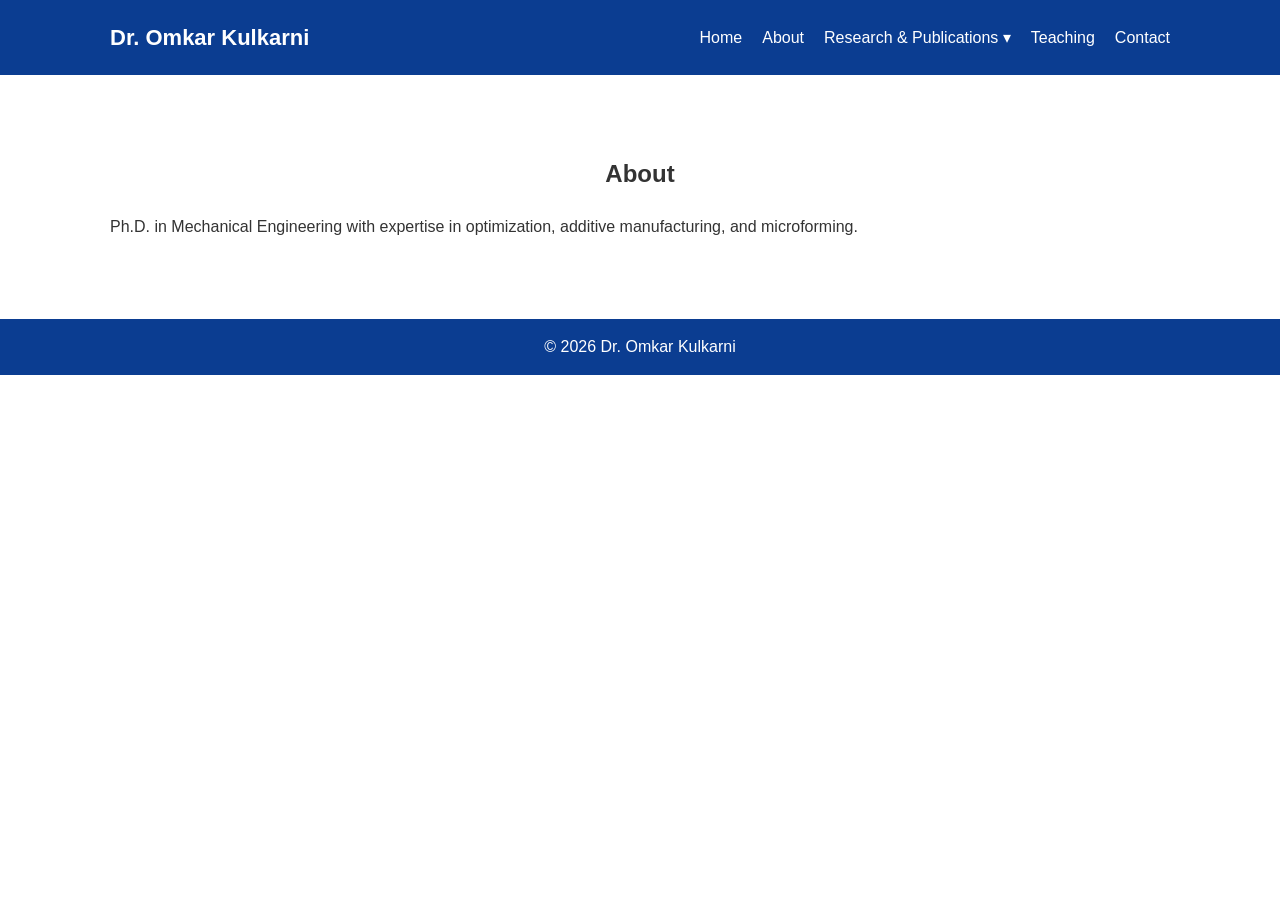
<file: about.html>
<!DOCTYPE html>
<html lang="en">
<head>
<meta charset="UTF-8">
<meta name="viewport" content="width=device-width, initial-scale=1.0">
<title>About</title>
<link rel="stylesheet" href="style.css">
</head>
<body>

<header class="header">
<div class="container nav-container">
<h1 class="logo">Dr. Omkar Kulkarni</h1>

<nav class="nav" id="nav">
<a href="index.html">Home</a>
<a href="about.html">About</a>

<div class="dropdown">
<a href="#">Research & Publications ▾</a>
<div class="dropdown-content">
<a href="research.html">Research Contribution</a>
<a href="patents.html">Patents</a>
<a href="citations.html">Citations</a>
</div>
</div>

<a href="teaching.html">Teaching</a>
<a href="contact.html">Contact</a>
</nav>

<div class="menu-toggle" onclick="toggleMenu()">☰</div>
</div>
</header>

<section class="section">
<div class="container">
<h2>About</h2>
<p>Ph.D. in Mechanical Engineering with expertise in optimization, additive manufacturing, and microforming.</p>
</div>
</section>

<footer>© 2026 Dr. Omkar Kulkarni</footer>

<script src="script.js"></script>
</body>
</html>
</file>
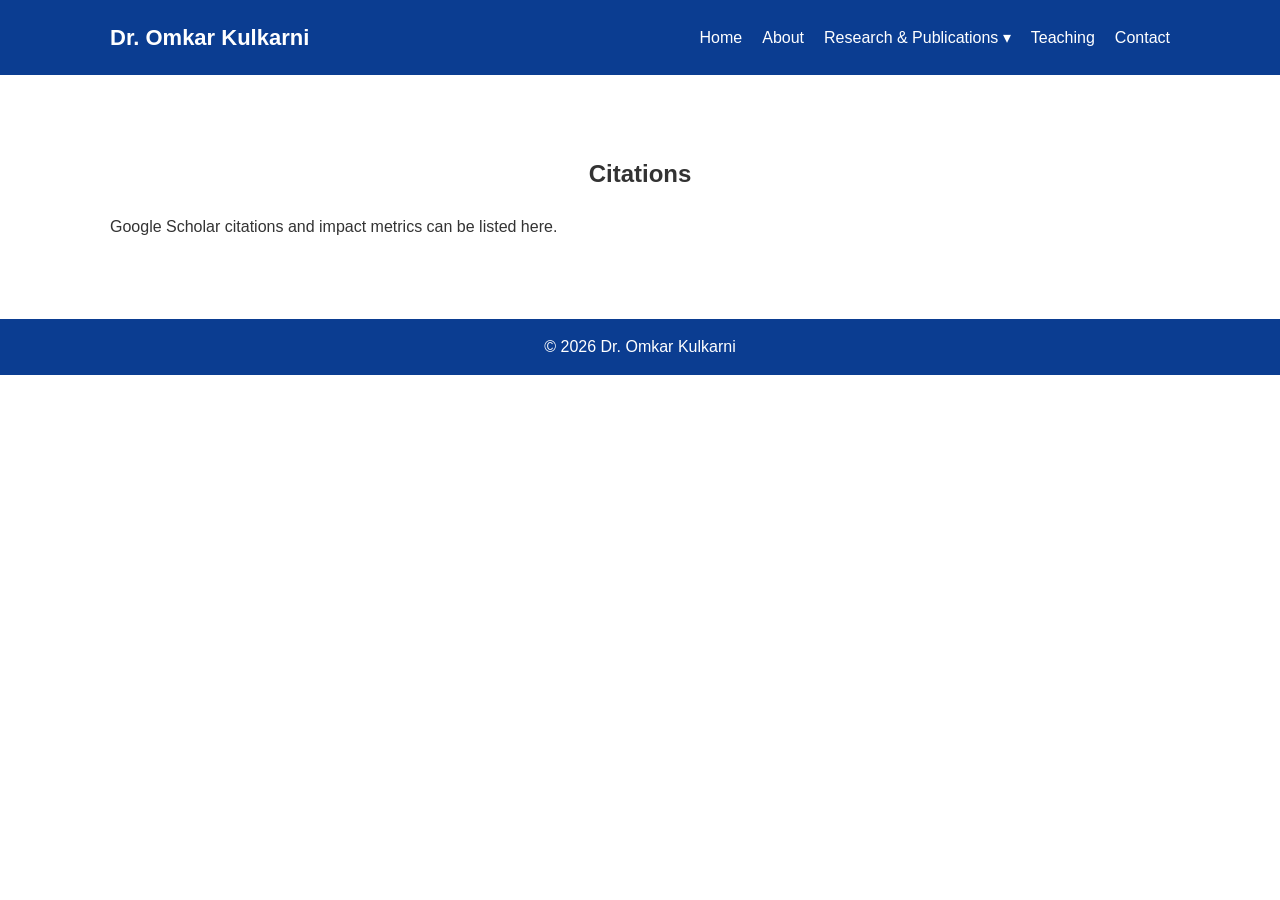
<file: citations.html>
<!DOCTYPE html>
<html lang="en">
<head>
<meta charset="UTF-8">
<meta name="viewport" content="width=device-width, initial-scale=1.0">
<title>Citations</title>
<link rel="stylesheet" href="style.css">
</head>
<body>

<header class="header">
<div class="container nav-container">
<h1 class="logo">Dr. Omkar Kulkarni</h1>

<nav class="nav" id="nav">
<a href="index.html">Home</a>
<a href="about.html">About</a>

<div class="dropdown">
<a href="#">Research & Publications ▾</a>
<div class="dropdown-content">
<a href="research.html">Research Contribution</a>
<a href="patents.html">Patents</a>
<a href="citations.html">Citations</a>
</div>
</div>

<a href="teaching.html">Teaching</a>
<a href="contact.html">Contact</a>
</nav>

<div class="menu-toggle" onclick="toggleMenu()">☰</div>
</div>
</header>

<section class="section">
<div class="container">
<h2>Citations</h2>
<p>Google Scholar citations and impact metrics can be listed here.</p>
</div>
</section>

<footer>© 2026 Dr. Omkar Kulkarni</footer>

<script src="script.js"></script>
</body>
</html>
</file>
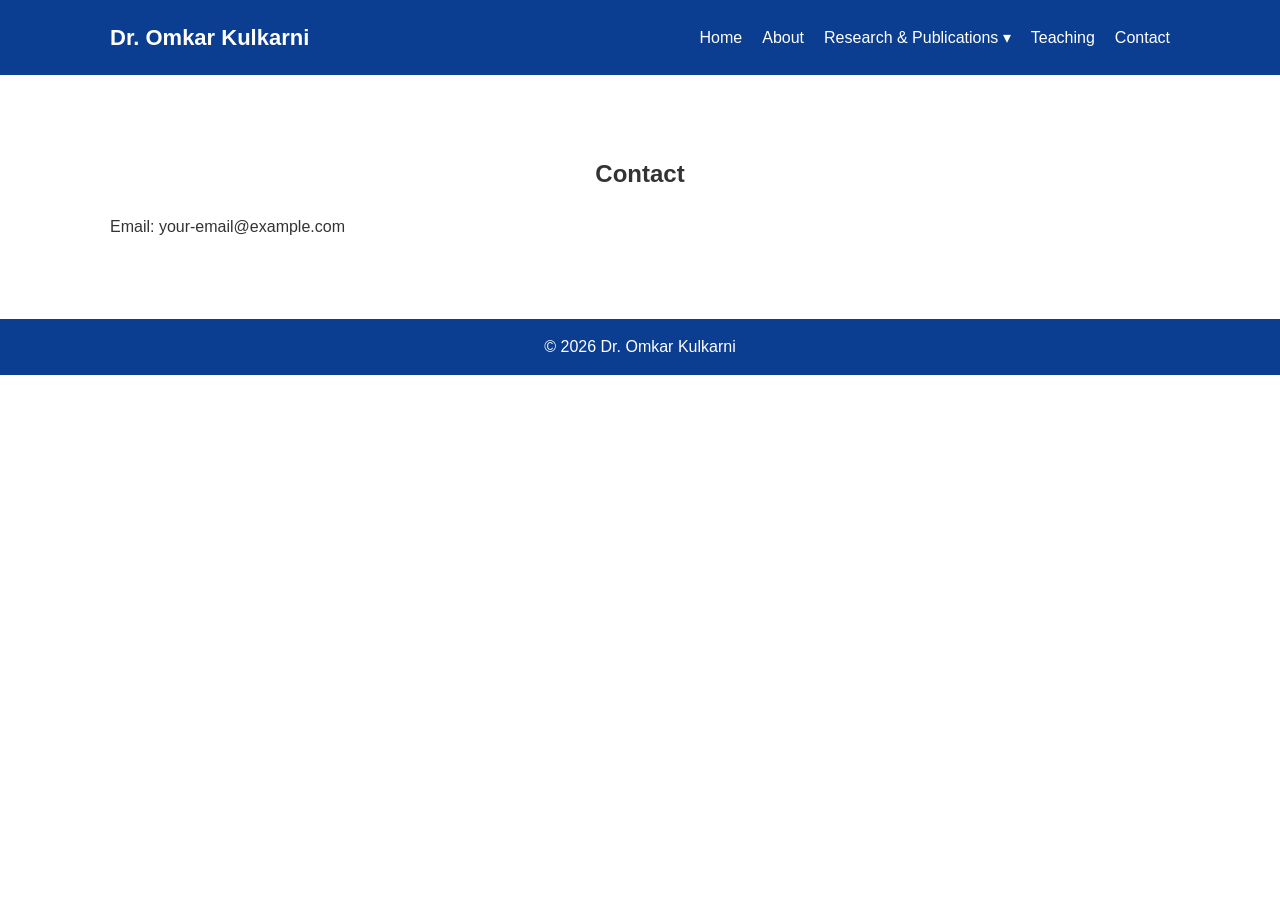
<file: contact.html>
<!DOCTYPE html>
<html lang="en">
<head>
<meta charset="UTF-8">
<meta name="viewport" content="width=device-width, initial-scale=1.0">
<title>Contact</title>
<link rel="stylesheet" href="style.css">
</head>
<body>

<header class="header">
<div class="container nav-container">
<h1 class="logo">Dr. Omkar Kulkarni</h1>

<nav class="nav" id="nav">
<a href="index.html">Home</a>
<a href="about.html">About</a>

<div class="dropdown">
<a href="#">Research & Publications ▾</a>
<div class="dropdown-content">
<a href="research.html">Research Contribution</a>
<a href="patents.html">Patents</a>
<a href="citations.html">Citations</a>
</div>
</div>

<a href="teaching.html">Teaching</a>
<a href="contact.html">Contact</a>
</nav>

<div class="menu-toggle" onclick="toggleMenu()">☰</div>
</div>
</header>

<section class="section">
<div class="container">
<h2>Contact</h2>
<p>Email: your-email@example.com</p>
</div>
</section>

<footer>© 2026 Dr. Omkar Kulkarni</footer>

<script src="script.js"></script>
</body>
</html>
</file>
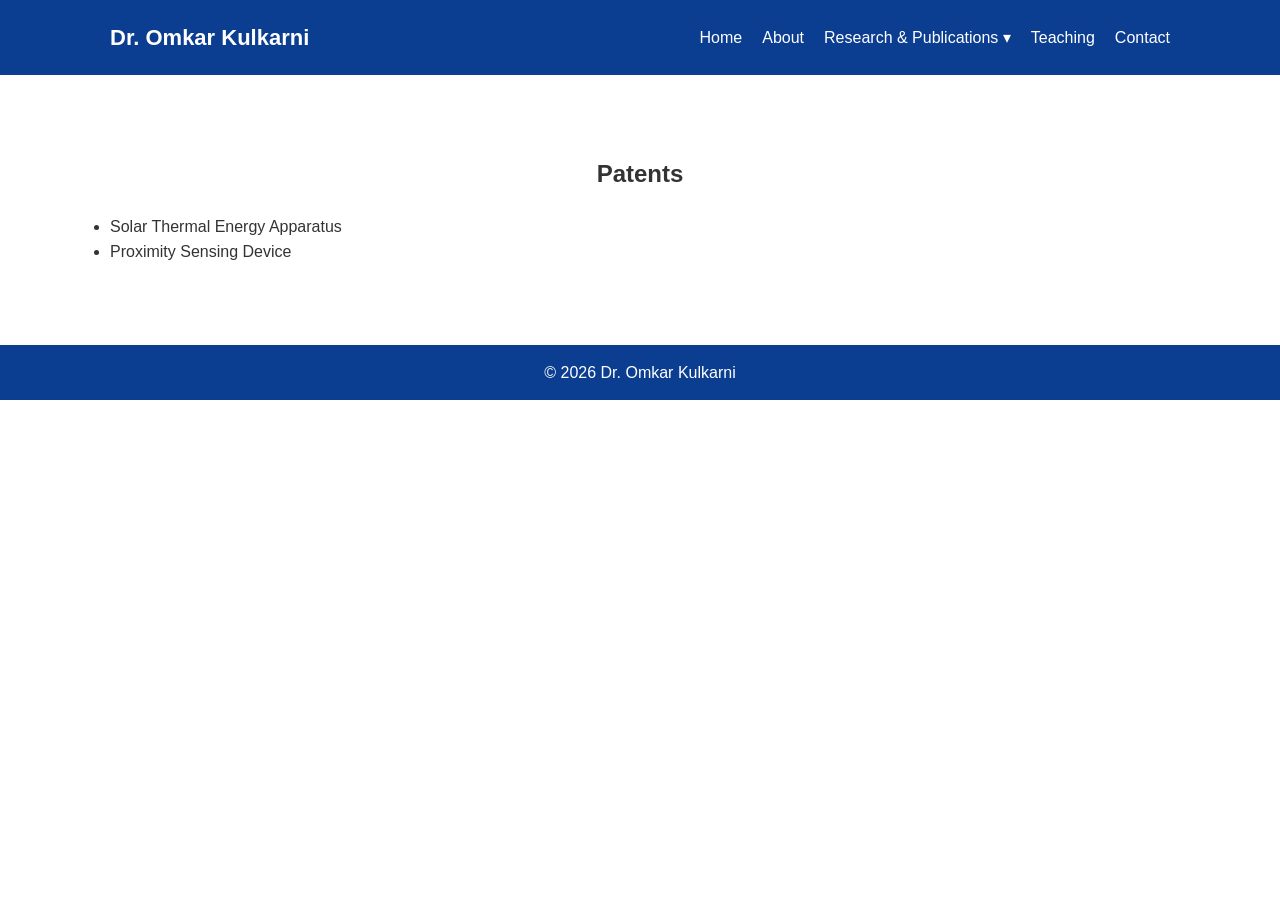
<file: patents.html>
<!DOCTYPE html>
<html lang="en">
<head>
<meta charset="UTF-8">
<meta name="viewport" content="width=device-width, initial-scale=1.0">
<title>Patents</title>
<link rel="stylesheet" href="style.css">
</head>
<body>

<header class="header">
<div class="container nav-container">
<h1 class="logo">Dr. Omkar Kulkarni</h1>

<nav class="nav" id="nav">
<a href="index.html">Home</a>
<a href="about.html">About</a>

<div class="dropdown">
<a href="#">Research & Publications ▾</a>
<div class="dropdown-content">
<a href="research.html">Research Contribution</a>
<a href="patents.html">Patents</a>
<a href="citations.html">Citations</a>
</div>
</div>

<a href="teaching.html">Teaching</a>
<a href="contact.html">Contact</a>
</nav>

<div class="menu-toggle" onclick="toggleMenu()">☰</div>
</div>
</header>

<section class="section">
<div class="container">
<h2>Patents</h2>
<ul><li>Solar Thermal Energy Apparatus</li><li>Proximity Sensing Device</li></ul>
</div>
</section>

<footer>© 2026 Dr. Omkar Kulkarni</footer>

<script src="script.js"></script>
</body>
</html>
</file>
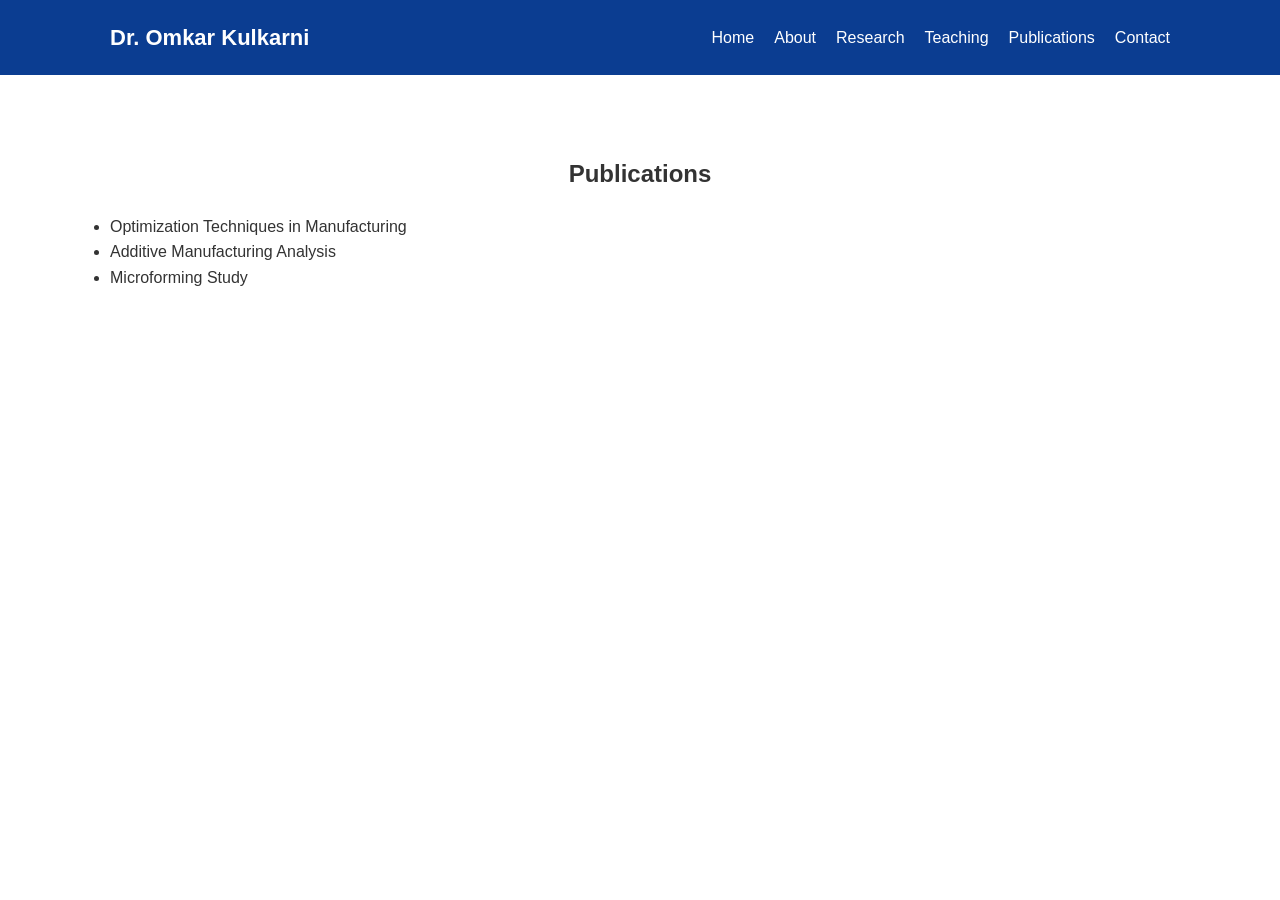
<file: publications.html>
<!DOCTYPE html>
<html>
<head><title>Publications</title><link rel="stylesheet" href="style.css"></head>
<body>
<header class="header"><div class="container nav-container">
<h1 class="logo">Dr. Omkar Kulkarni</h1>
<nav class="nav">
<a href="index.html">Home</a>
<a href="about.html">About</a>
<a href="research.html">Research</a>
<a href="teaching.html">Teaching</a>
<a href="publications.html">Publications</a>
<a href="contact.html">Contact</a>
</nav>
</div></header>

<section class="section"><div class="container">
<h2>Publications</h2>
<ul>
<li>Optimization Techniques in Manufacturing</li>
<li>Additive Manufacturing Analysis</li>
<li>Microforming Study</li>
</ul>
</div></section>
</body></html>
</file>
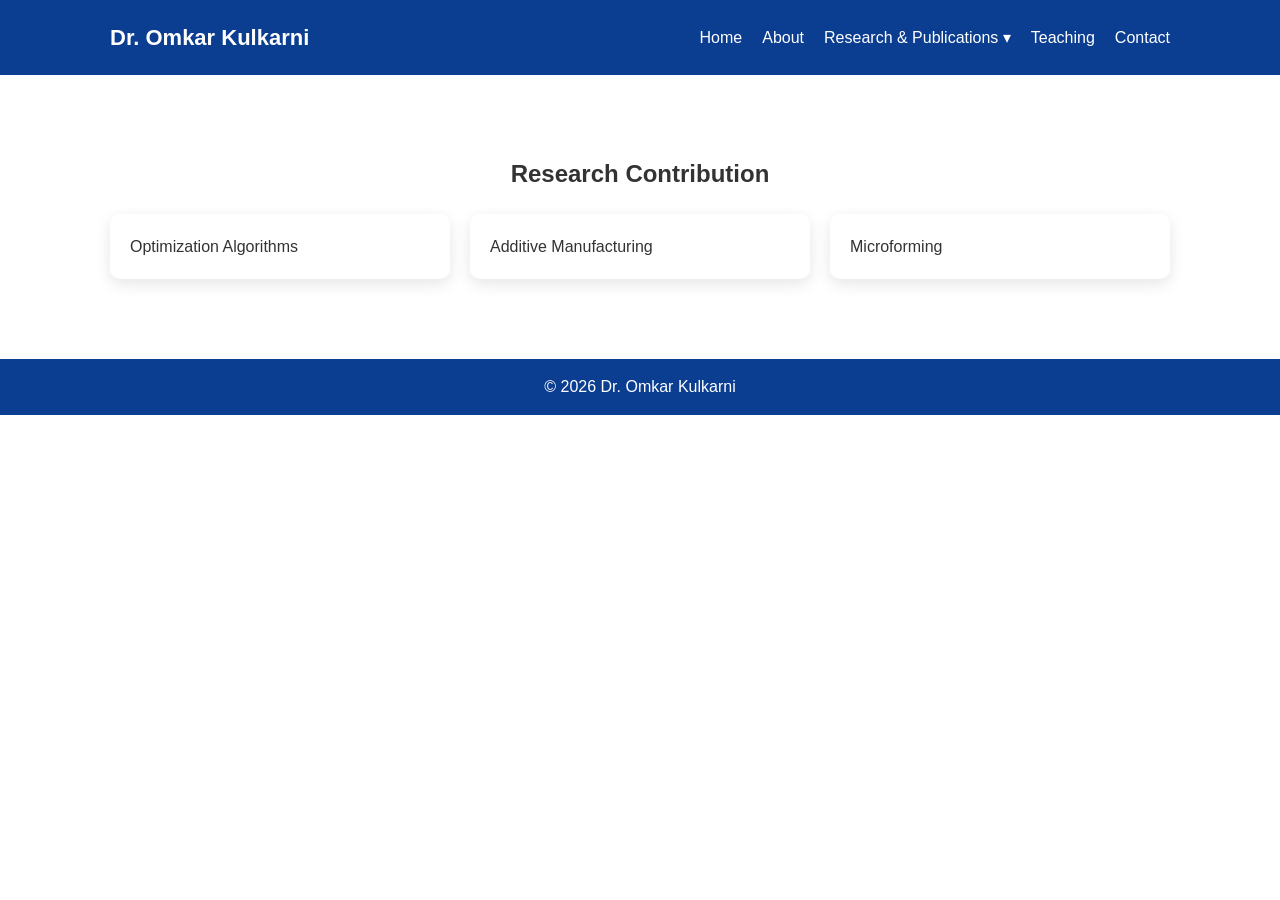
<file: research.html>
<!DOCTYPE html>
<html lang="en">
<head>
<meta charset="UTF-8">
<meta name="viewport" content="width=device-width, initial-scale=1.0">
<title>Research Contribution</title>
<link rel="stylesheet" href="style.css">
</head>
<body>

<header class="header">
<div class="container nav-container">
<h1 class="logo">Dr. Omkar Kulkarni</h1>

<nav class="nav" id="nav">
<a href="index.html">Home</a>
<a href="about.html">About</a>

<div class="dropdown">
<a href="#">Research & Publications ▾</a>
<div class="dropdown-content">
<a href="research.html">Research Contribution</a>
<a href="patents.html">Patents</a>
<a href="citations.html">Citations</a>
</div>
</div>

<a href="teaching.html">Teaching</a>
<a href="contact.html">Contact</a>
</nav>

<div class="menu-toggle" onclick="toggleMenu()">☰</div>
</div>
</header>

<section class="section">
<div class="container">
<h2>Research Contribution</h2>
<div class='grid'><div class='card'>Optimization Algorithms</div><div class='card'>Additive Manufacturing</div><div class='card'>Microforming</div></div>
</div>
</section>

<footer>© 2026 Dr. Omkar Kulkarni</footer>

<script src="script.js"></script>
</body>
</html>
</file>
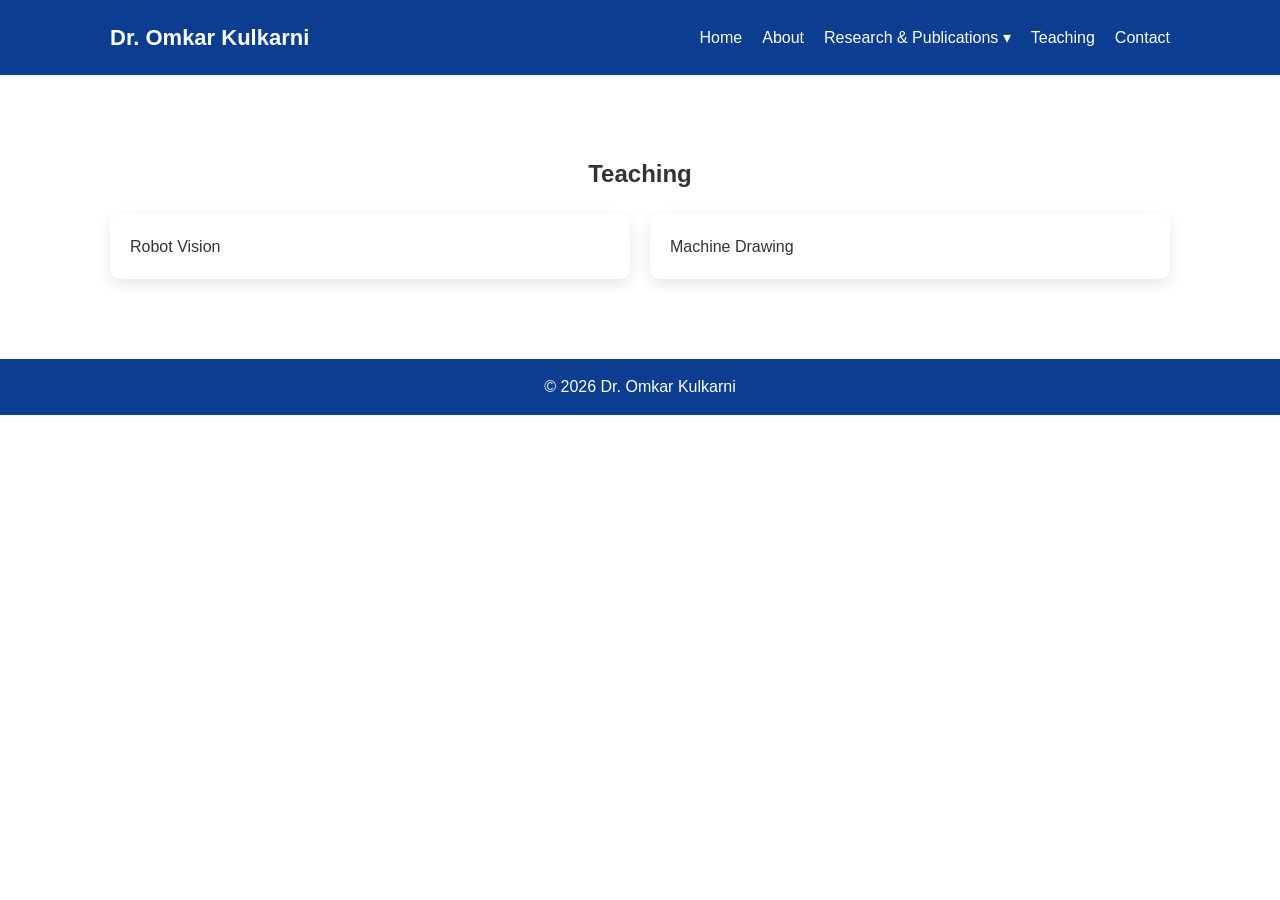
<file: teaching.html>
<!DOCTYPE html>
<html lang="en">
<head>
<meta charset="UTF-8">
<meta name="viewport" content="width=device-width, initial-scale=1.0">
<title>Teaching</title>
<link rel="stylesheet" href="style.css">
</head>
<body>

<header class="header">
<div class="container nav-container">
<h1 class="logo">Dr. Omkar Kulkarni</h1>

<nav class="nav" id="nav">
<a href="index.html">Home</a>
<a href="about.html">About</a>

<div class="dropdown">
<a href="#">Research & Publications ▾</a>
<div class="dropdown-content">
<a href="research.html">Research Contribution</a>
<a href="patents.html">Patents</a>
<a href="citations.html">Citations</a>
</div>
</div>

<a href="teaching.html">Teaching</a>
<a href="contact.html">Contact</a>
</nav>

<div class="menu-toggle" onclick="toggleMenu()">☰</div>
</div>
</header>

<section class="section">
<div class="container">
<h2>Teaching</h2>
<div class='grid'><div class='card'>Robot Vision</div><div class='card'>Machine Drawing</div></div>
</div>
</section>

<footer>© 2026 Dr. Omkar Kulkarni</footer>

<script src="script.js"></script>
</body>
</html>
</file>
<file: style.css>
*{margin:0;padding:0;box-sizing:border-box}
body{font-family:Segoe UI,Arial,sans-serif;line-height:1.6;color:#333}
.container{max-width:1100px;margin:auto;padding:20px}
.header{background:#0b3d91;color:#fff;position:sticky;top:0;z-index:1000}
.nav-container{display:flex;justify-content:space-between;align-items:center}
.logo{font-size:22px}
.nav{display:flex;gap:20px;align-items:center}
.nav a{color:#fff;text-decoration:none;font-weight:500}
.dropdown{position:relative}
.dropdown-content{display:none;position:absolute;background:#0b3d91;top:40px;min-width:220px;flex-direction:column;box-shadow:0 5px 15px rgba(0,0,0,0.2)}
.dropdown-content a{padding:10px;display:block}
.dropdown:hover .dropdown-content{display:flex}
.hero{background:linear-gradient(135deg,#0b3d91,#1e88e5);color:#fff;text-align:center;padding:90px 20px}
.section{padding:60px 20px}
.gray{background:#f5f7fb}
.section h2{text-align:center;margin-bottom:20px}
.grid{display:grid;grid-template-columns:repeat(auto-fit,minmax(250px,1fr));gap:20px}
.card{background:#fff;padding:20px;border-radius:10px;box-shadow:0 5px 15px rgba(0,0,0,0.1)}
footer{text-align:center;background:#0b3d91;color:#fff;padding:15px}
.menu-toggle{display:none;font-size:24px;cursor:pointer}
@media(max-width:768px){
.nav{display:none;flex-direction:column;background:#0b3d91;position:absolute;right:0;top:60px;width:220px;padding:10px}
.nav.show{display:flex}
.menu-toggle{display:block}
.dropdown:hover .dropdown-content{display:none}
}
</file>
